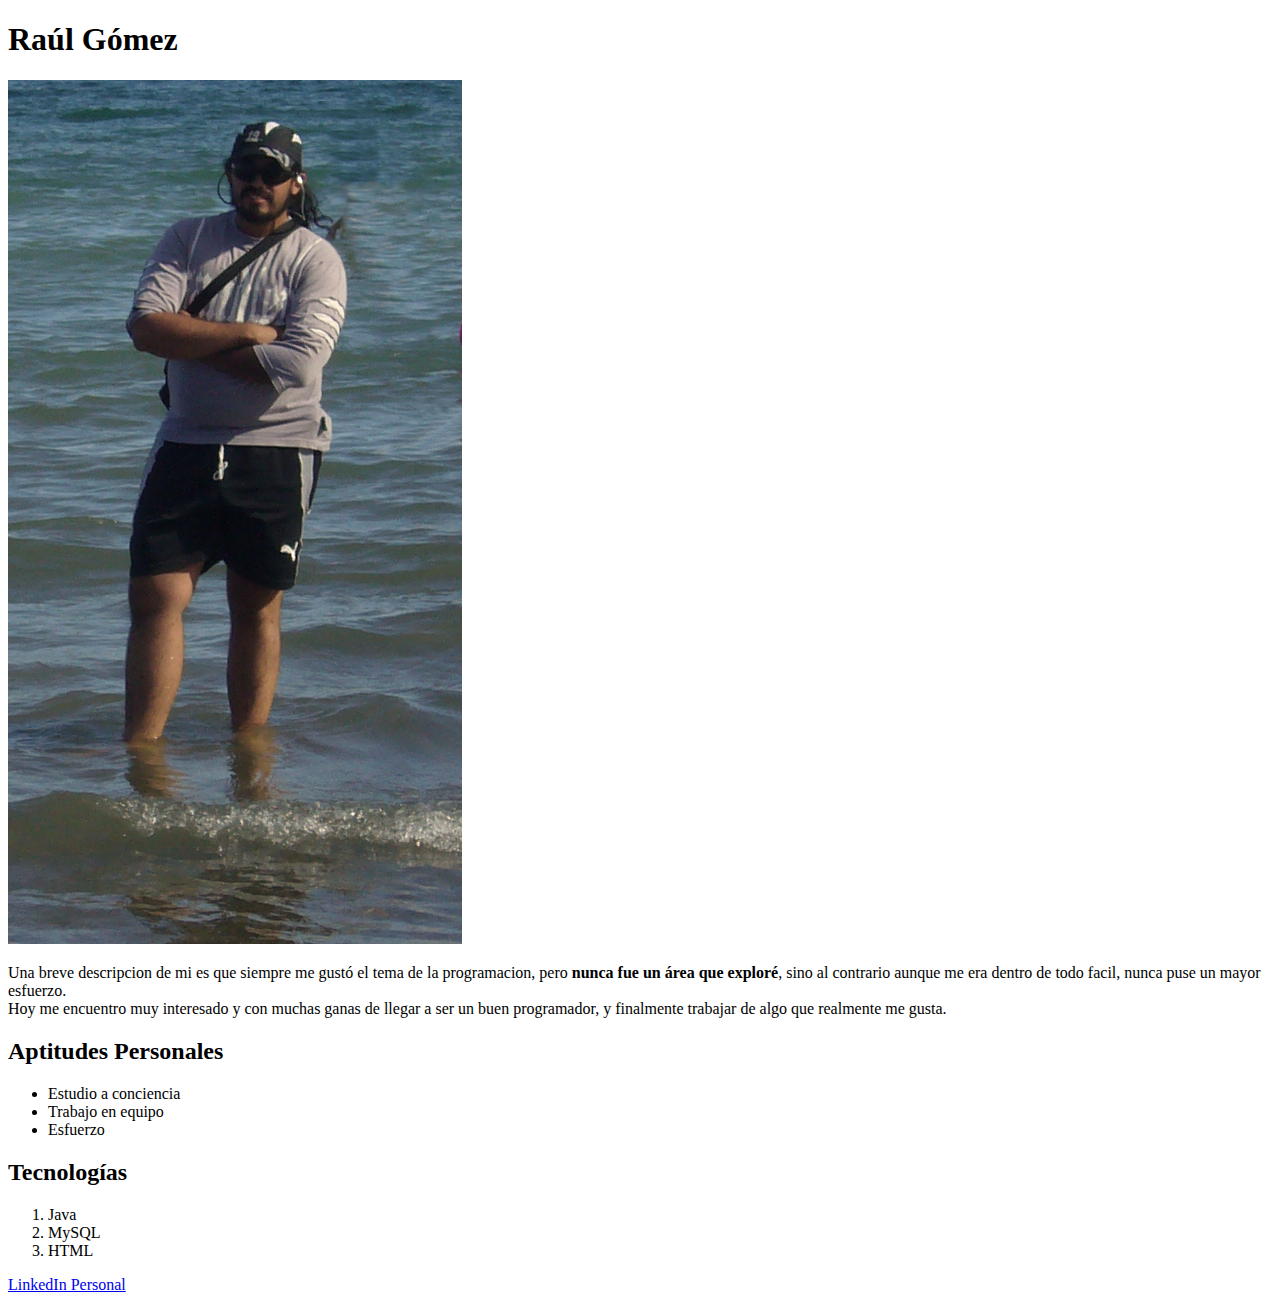
<file: manoALaObraN01.html>
<!DOCTYPE html>
<html lang="es">
<head>
    <meta charset="UTF-8">
    <meta http-equiv="X-UA-Compatible" content="IE=edge">
    <meta name="viewport" content="width=device-width, initial-scale=1.0">
    <title>Mi nuevo HTML </title>
    <link rel="stylesheet" 
    href="https://cdn.jsdelivr.net/npm/bootstrap@4.5.3/dist/css/bootstrap.min.css" 
    integrity="sha384-TX8t27EcRE3e/ihU7zmQxVncDAy5uIKz4rEkgIXeMed4M0jlfIDPvg6uqKI2xXr2" 
    crossorigin="anonymous">
    <script src="https://code.jquery.com/jquery-3.5.1.slim.min.js" 
    integrity="sha384-DfXdz2htPH0lsSSs5nCTpuj/zy4C+OGpamoFVy38MVBnE+IbbVYUew+OrCXaRkfj" 
    crossorigin="anonymous"></script>
    <script src="https://cdn.jsdelivr.net/npm/bootstrap@4.5.3/dist/js/bootstrap.bundle.min.js" 
    integrity="sha384-ho+j7jyWK8fNQe+A12Hb8AhRq26LrZ/JpcUGGOn+Y7RsweNrtN/tE3MoK7ZeZDyx" 
    crossorigin="anonymous"></script>
</head>
<body>
    <h1>Raúl Gómez</h1>
    <img src="miaVieja.png"></a>
    <p>
        Una breve descripcion de mi es que siempre me gustó el tema de la programacion, pero <strong> nunca fue un área que exploré</strong>, sino al contrario aunque me era dentro de todo facil, nunca puse un mayor esfuerzo.<br>
        Hoy me encuentro muy interesado y con muchas ganas de llegar a ser un buen programador, y finalmente trabajar de algo que realmente me gusta.
    </p>
    <h2>Aptitudes Personales</h2>
    <ul>
        <li>Estudio a conciencia</li>
        <li>Trabajo en equipo</li>
        <li>Esfuerzo</li>
    </ul>
    <h2>Tecnologías</h2>
    <ol>
        <li>Java</li>
        <li>MySQL</li>
        <li>HTML</li>
    </ol>
    <a href="https://www.linkedin.com/in/ra%C3%BAl-g%C3%B3mez-44a342252?lipi=urn%3Ali%3Apage%3Ad_flagship3_profile_view_base_contact_details%3BHvIDK28AQN6%2B%2BrLQkg5tKg%3D%3D">LinkedIn Personal</a>
    <script
      src="https://cdn.jsdelivr.net/npm/bootstrap@5.2.3/dist/js/bootstrap.bundle.min.js"
      integrity="sha384-kenU1KFdBIe4zVF0s0G1M5b4hcpxyD9F7jL+jjXkk+Q2h455rYXK/7HAuoJl+0I4"
      crossorigin="anonymous"
    ></script>
</body>
</html>
</file>
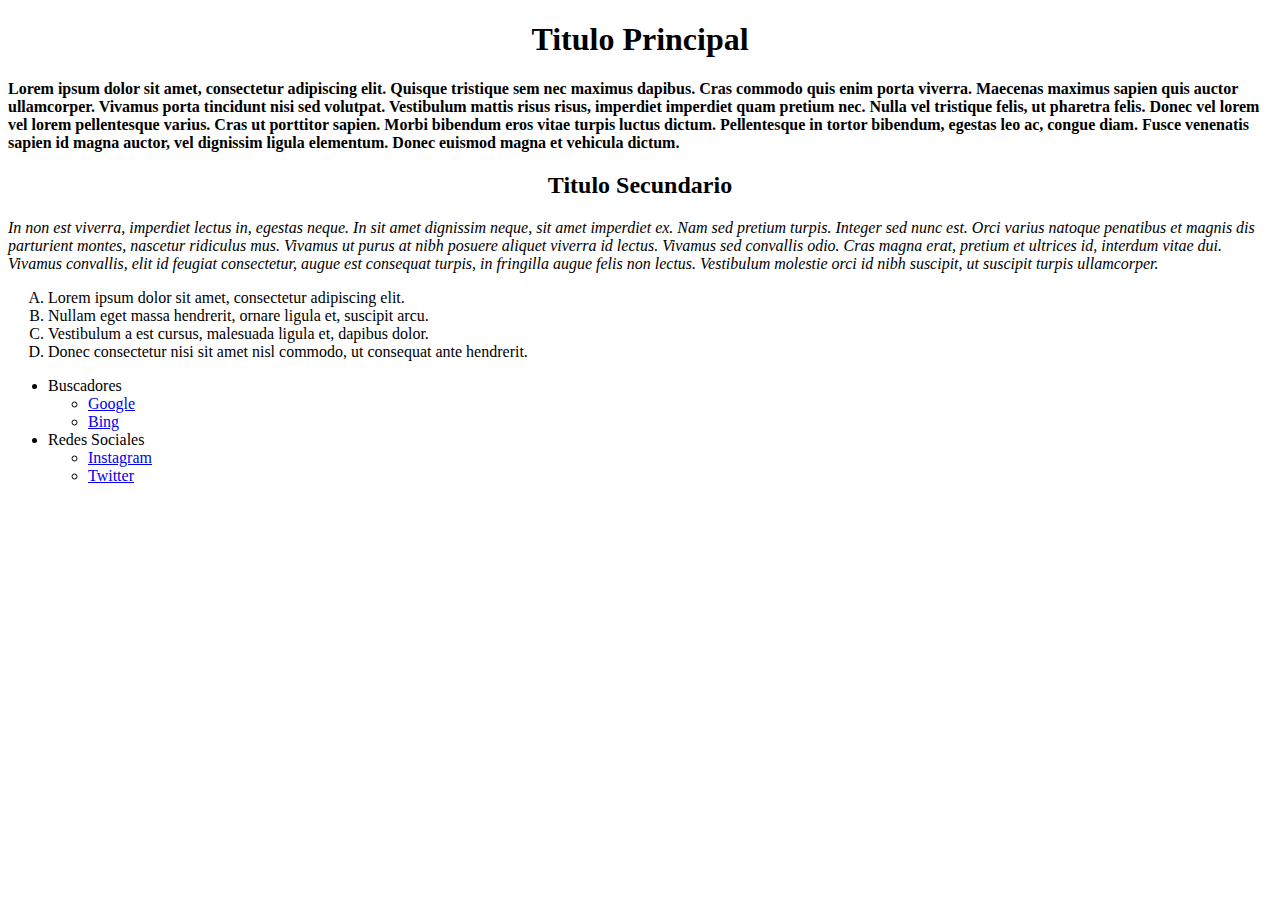
<file: EjerciciosEgg/Ejercicio1.html>
<!DOCTYPE html>
<html lang="en">
  <head>
    <meta charset="UTF-8" />
    <meta http-equiv="X-UA-Compatible" content="IE=edge" />
    <meta name="viewport" content="width=device-width, initial-scale=1.0" />
    <title>Ejercicio 1</title>
    <!--<link rel="stylesheet" href="Style.css" type="text/css" />-->
  </head>
  <body>
    <h1 align="center">Titulo Principal</h1>
    <!--<p class="negrita">-->
    <p align="left">
      <strong>
        Lorem ipsum dolor sit amet, consectetur adipiscing elit. Quisque
        tristique sem nec maximus dapibus. Cras commodo quis enim porta viverra.
        Maecenas maximus sapien quis auctor ullamcorper. Vivamus porta tincidunt
        nisi sed volutpat. Vestibulum mattis risus risus, imperdiet imperdiet
        quam pretium nec. Nulla vel tristique felis, ut pharetra felis. Donec
        vel lorem vel lorem pellentesque varius. Cras ut porttitor sapien. Morbi
        bibendum eros vitae turpis luctus dictum. Pellentesque in tortor
        bibendum, egestas leo ac, congue diam. Fusce venenatis sapien id magna
        auctor, vel dignissim ligula elementum. Donec euismod magna et vehicula
        dictum.</strong
      >
    </p align="left">
    <h2 align="center">Titulo Secundario</h2>
    <!-- <p class="italica">-->
    <p>
      <i>
        In non est viverra, imperdiet lectus in, egestas neque. In sit amet
        dignissim neque, sit amet imperdiet ex. Nam sed pretium turpis. Integer
        sed nunc est. Orci varius natoque penatibus et magnis dis parturient
        montes, nascetur ridiculus mus. Vivamus ut purus at nibh posuere aliquet
        viverra id lectus. Vivamus sed convallis odio. Cras magna erat, pretium
        et ultrices id, interdum vitae dui. Vivamus convallis, elit id feugiat
        consectetur, augue est consequat turpis, in fringilla augue felis non
        lectus. Vestibulum molestie orci id nibh suscipit, ut suscipit turpis
        ullamcorper.</i
      >
    </p>
    <ol type="A">
       <li> Lorem ipsum dolor sit amet, consectetur adipiscing elit.</li>
       <li>Nullam eget massa hendrerit, ornare ligula et, suscipit arcu.</li>
       <li>Vestibulum a est cursus, malesuada ligula et, dapibus dolor.</li>
       <li>Donec consectetur nisi sit amet nisl commodo, ut consequat ante hendrerit.</li>
    </ol>
    <ul>
       <li>Buscadores</li>
            <ul>
                <li> <a href="https://www.google.com/?hl=es"> Google</a> </li>
                <li> <a href="https://www.bing.com/?setlang=es"> Bing </a></li>
            </ul>
        <li>Redes Sociales</li>
        <ul>
            <li> <a href="https://www.instagram.com/">Instagram</a></li>
            <li> <a href="https://twitter.com/?lang=es">Twitter</a></li>
        </ul>
    </ul>
  </body>
</html>
</file>
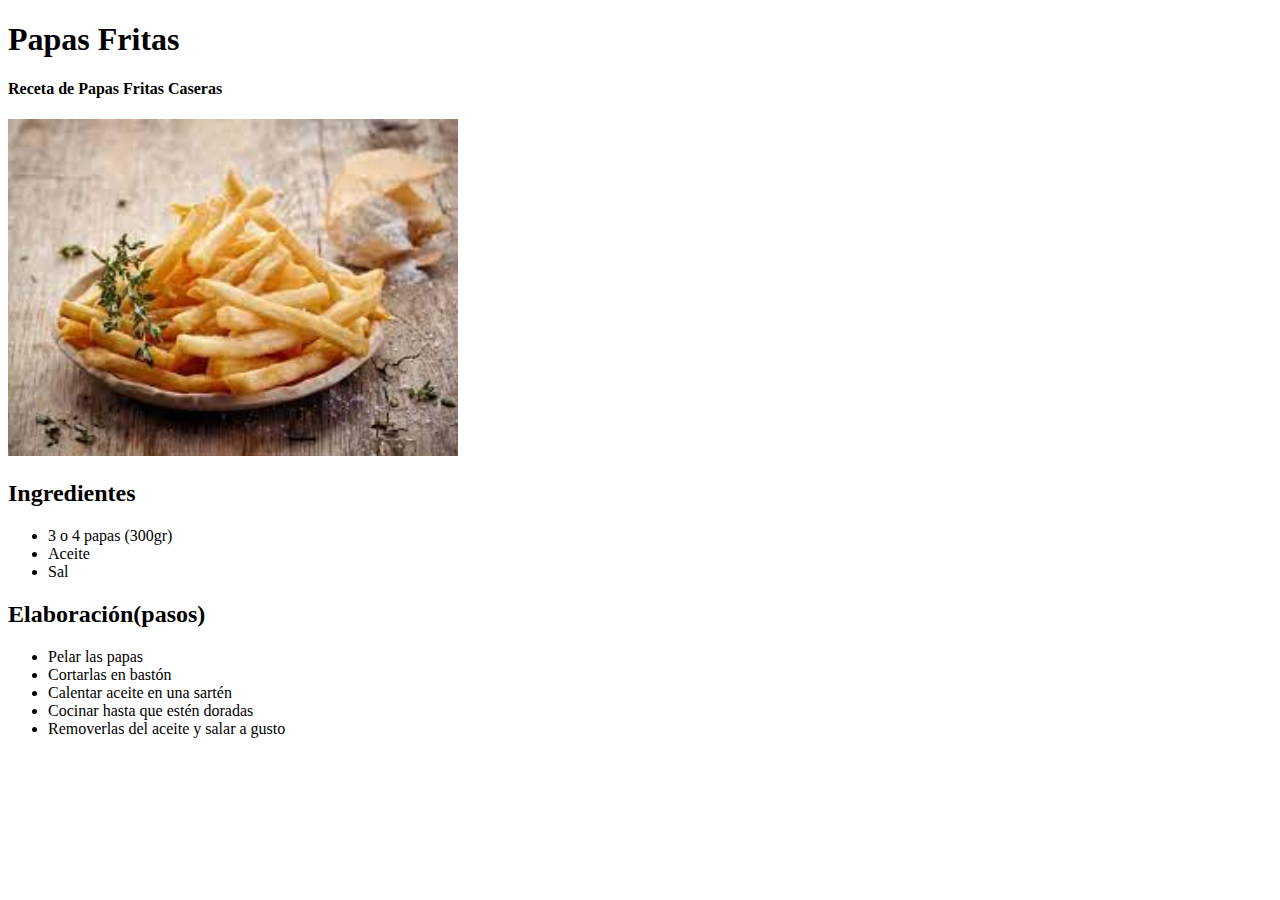
<file: EjerciciosEgg/Ejercicio2.html>
<!DOCTYPE html>
<html lang="en">
  <head>
    <meta charset="UTF-8" />
    <meta http-equiv="X-UA-Compatible" content="IE=edge" />
    <meta name="viewport" content="width=device-width, initial-scale=1.0" />
    <title>Papas Fritas</title>
  </head>
  <body>
    <h1>Papas Fritas</h1>
    <h4>Receta de Papas Fritas Caseras</h4>
    <img
      src="[data-uri]"
      width="450"
    />
    <h2>Ingredientes</h2>
    <ul>
      <li>3 o 4 papas (300gr)</li>
      <li>Aceite</li>
      <li>Sal</li>
    </ul>
    <h2>Elaboración(pasos)</h2>
    <ul>
      <li>Pelar las papas</li>
      <li>Cortarlas en bastón</li>
      <li>Calentar aceite en una sartén</li>
      <li>Cocinar hasta que estén doradas</li>
      <li>Removerlas del aceite y salar a gusto</li>
    </ul>
  </body>
</html>
</file>
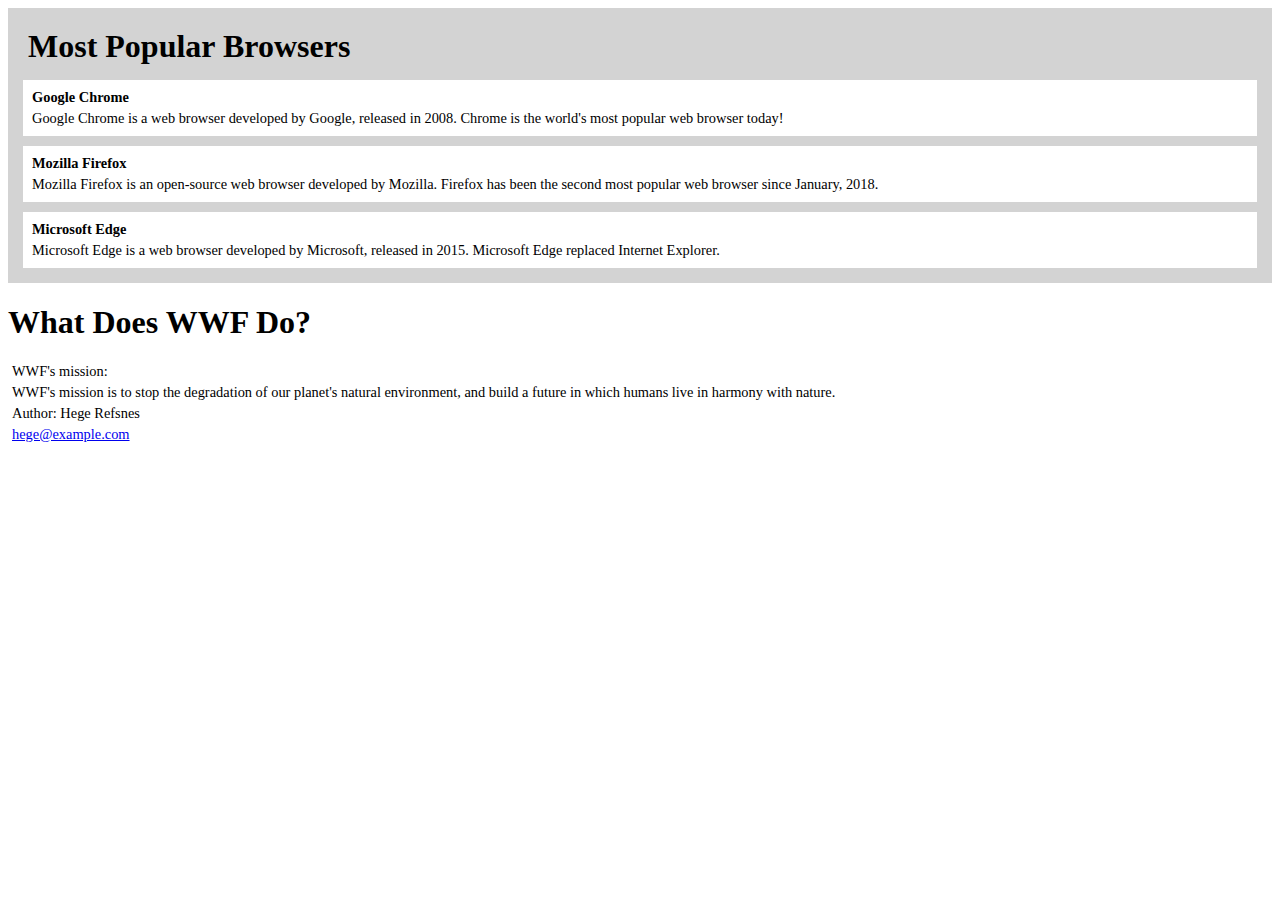
<file: HtmlTicMax/web-semantica.html>
<!DOCTYPE html>
<html lang="es">
  <head>
    <style>
      .all-browsers {
        margin: 0;
        padding: 5px;
        background-color: lightgray;
      }
      
      .all-browsers > h1, .browser {
        margin: 10px;
        padding: 5px;
      }
      
      .browser {
        background: white;
      }
      
      .browser > h2, p {
        margin: 4px;
        font-size: 90%;
      }
      </style>
    <meta charset="UTF-8" />
    <meta http-equiv="X-UA-Compatible" content="IE=edge" />
    <meta name="viewport" content="width=device-width, initial-scale=1.0" />
    <title>Document</title>
  </head>
  <body>
    <article class="all-browsers">
      <h1>Most Popular Browsers</h1>
      <article class="browser">
        <h2>Google Chrome</h2>
        <p>Google Chrome is a web browser developed by Google, released in 2008. Chrome is the world's most popular web browser today!</p>
      </article>
      <article class="browser">
        <h2>Mozilla Firefox</h2>
        <p>Mozilla Firefox is an open-source web browser developed by Mozilla. Firefox has been the second most popular web browser since January, 2018.</p>
      </article>
      <article class="browser">
        <h2>Microsoft Edge</h2>
        <p>Microsoft Edge is a web browser developed by Microsoft, released in 2015. Microsoft Edge replaced Internet Explorer.</p>
      </article>
    </article>
    <article>
      <header>
        <h1>What Does WWF Do?</h1>
        <p>WWF's mission:</p>
      </header>
      <p>WWF's mission is to stop the degradation of our planet's natural environment,
      and build a future in which humans live in harmony with nature.</p>
    </article>
    <footer>
      <p>Author: Hege Refsnes</p>
      <p><a href="mailto:hege@example.com">hege@example.com</a></p>
    </footer>
</html>
</file>
<file: EjerciciosEgg/Style.css>
.negrita {
  font-weight: bold;
  text-align: justify;
}
.italica {
  font-style: oblique;
  text-align: justify;
}
</file>
